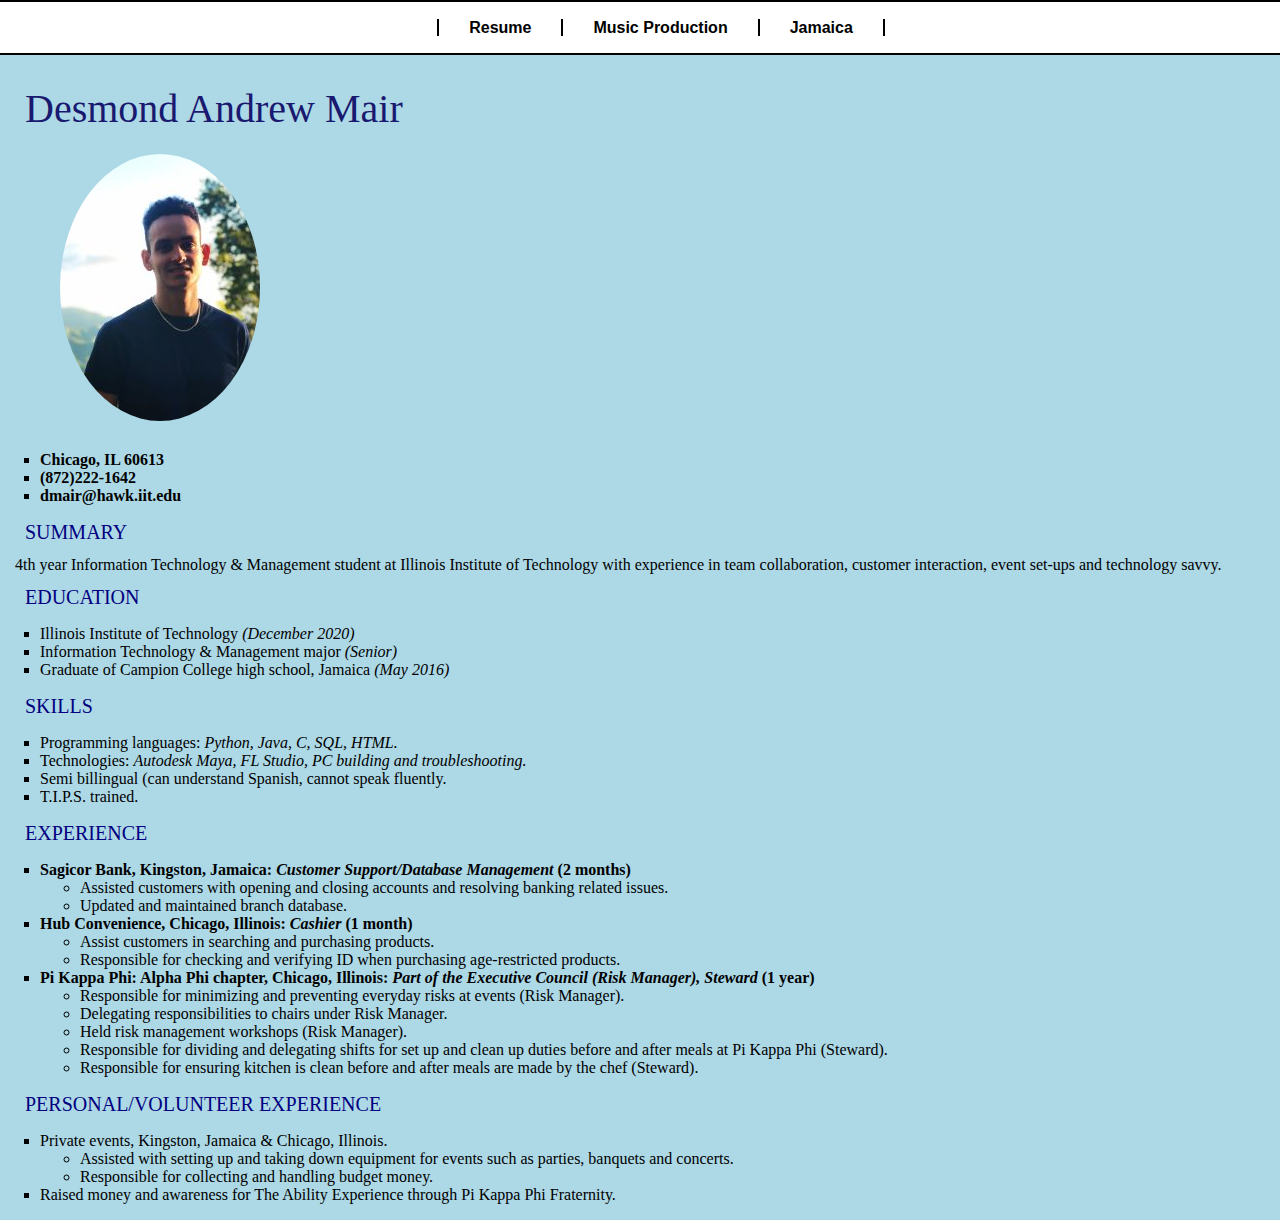
<file: index.html>
<!DOCTYPE html>
<html lang="en">
  <head>
    <meta charset="UTF-8">
    <title>Desmond Mair's Resume</title>
    <link rel="stylesheet" type="text/css" href="css/reset.css">
    <link rel="stylesheet" type="text/css" href="css/stylesheet.css">
    <style>
      p {
      font-size: 16px;
      font-family: "Times New Roman", Times, serif;
      margin-left: 15px;
      margin-right: 15px;
      margin-top: 12px;
      margin-bottom: 10px;
      }
      img {
      margin-left: 60px;
      margin-right: 15px;
      margin-top: 12px;
      margin-bottom: 10px;
      }
    </style>
  </head>
  <body>
    <ul id="nav">
      <li><a href="index.html">Resume</a></li>
      <li><a href="musicproduction.html">Music Production</a></li>
      <li><a href="jamaica.html">Jamaica</a></li>
    </ul>
    <h1>Desmond Andrew Mair</h1>
    <img src="media/desmondmair.jpg" style="border-radius:50%;" alt="Desmond Mair">
    <ul class="a">
      <li><strong>Chicago, IL 60613</strong></li>
      <li><strong>(872)222-1642</strong></li>
      <li><strong>dmair@hawk.iit.edu</strong></li>
    </ul>
    <h3>SUMMARY</h3>
    <p> 4th year Information Technology & Management student at Illinois Institute of Technology with experience in team collaboration, customer interaction, event set-ups and technology savvy.</p>
    <h3>EDUCATION</h3>
    <ul class="a">
      <li>Illinois Institute of Technology <em>(December 2020)</em></li>
      <li>Information Technology & Management major <em>(Senior)</em></li>
      <li>Graduate of Campion College high school, Jamaica <em>(May 2016)</em></li>
    </ul>
    <h3>SKILLS</h3>
    <ul class="a">
      <li>Programming languages: <em>Python, Java, C, SQL, HTML.</em></li>
      <li>Technologies: <em>Autodesk Maya, FL Studio, PC building and troubleshooting.</em></li>
      <li>Semi billingual (can understand Spanish, cannot speak fluently.</li>
      <li>T.I.P.S. trained.</li>
    </ul>
    <h3>EXPERIENCE</h3>
    <ul class="a">
      <li>
        <strong>Sagicor Bank, Kingston, Jamaica: <em>Customer Support/Database Management</em> (2 months)</strong>
        <ul class="b">
          <li>Assisted customers with opening and closing accounts and resolving banking related issues.</li>
          <li>Updated and maintained branch database.</li>
        </ul>
      </li>
      <li>
        <strong>Hub Convenience, Chicago, Illinois: <em>Cashier</em> (1 month)</strong>
        <ul class="b">
          <li>Assist customers in searching and purchasing products.</li>
          <li>Responsible for checking and verifying ID when purchasing age-restricted products.</li>
        </ul>
      </li>
      <li>
        <strong>Pi Kappa Phi: Alpha Phi chapter, Chicago, Illinois: <em>Part of the Executive Council (Risk Manager), Steward</em> (1 year)</strong>
        <ul class="b">
          <li>Responsible for minimizing and preventing everyday risks at events (Risk Manager).</li>
          <li>Delegating responsibilities to chairs under Risk Manager.</li>
          <li>Held risk management workshops (Risk Manager).</li>
          <li>Responsible for dividing and delegating shifts for set up and clean up duties before and after meals at Pi Kappa Phi (Steward).</li>
          <li>Responsible for ensuring kitchen is clean before and after meals are made by the chef (Steward).</li>
        </ul>
      </li>
    </ul>
    <h3>PERSONAL/VOLUNTEER EXPERIENCE</h3>
    <ul class="a">
      <li>
        Private events, Kingston, Jamaica & Chicago, Illinois.
        <ul class="b">
          <li>Assisted with setting up and taking down equipment for events such as parties, banquets and concerts.</li>
          <li>Responsible for collecting and handling budget money.</li>
        </ul>
      </li>
      <li>Raised money and awareness for The Ability Experience through Pi Kappa Phi Fraternity.</li>
    </ul>
  </body>
</html>
</file>
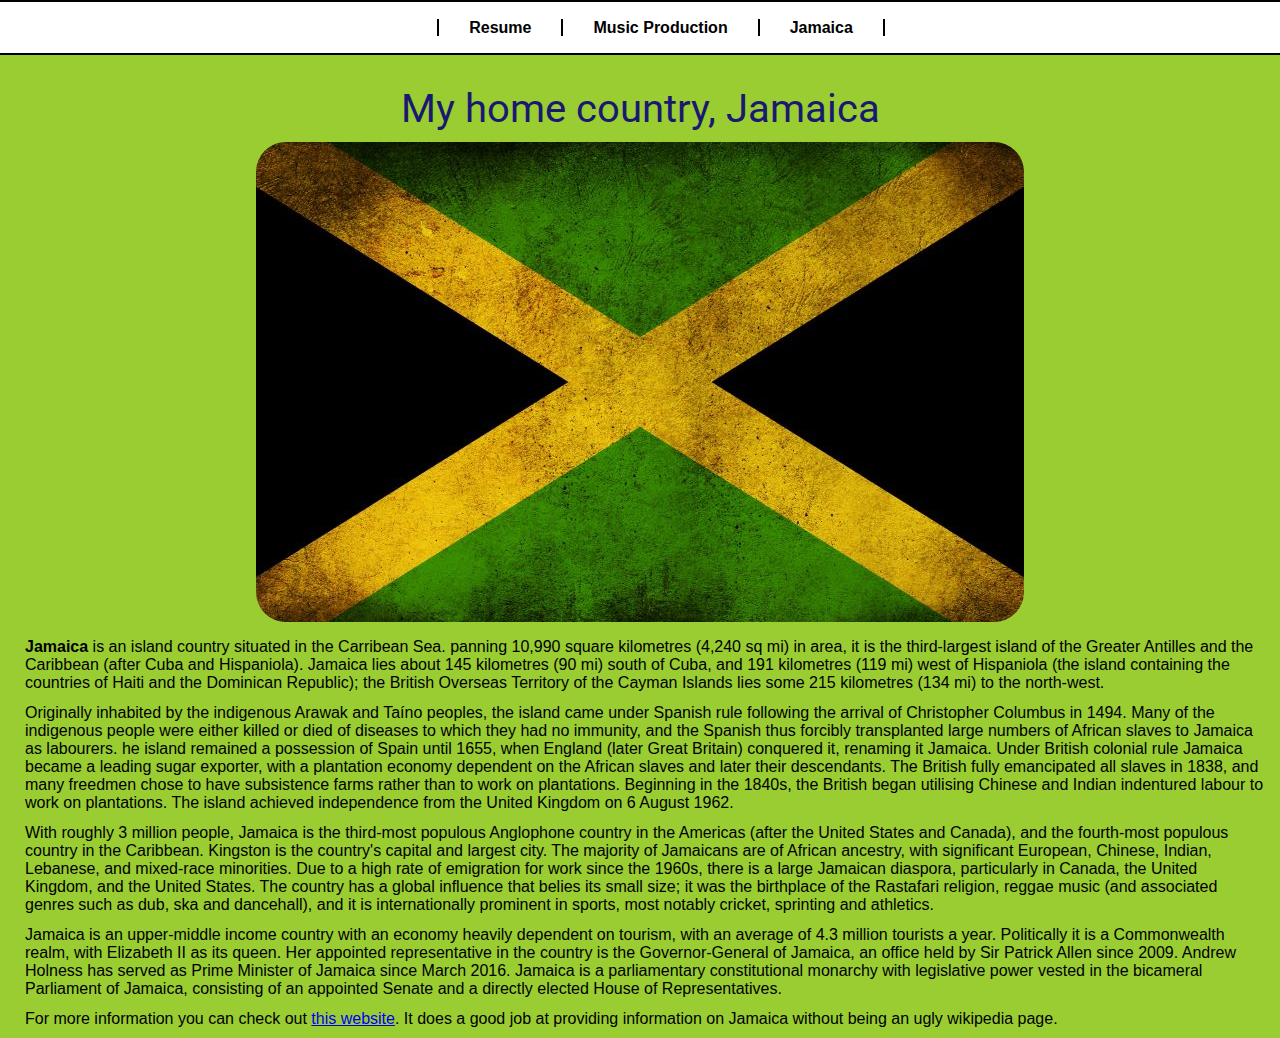
<file: jamaica.html>
<!DOCTYPE html>
<html lang="en">
  <head>
    <meta charset="UTF-8">
    <title>Land of Wood and Water</title>
    <link rel="stylesheet" type="text/css" href="css/reset.css">
    <link rel="stylesheet" type="text/css" href="css/stylesheet.css">
    <link href="https://fonts.googleapis.com/css?family=Roboto&display=swap" rel="stylesheet">
    <style>
      body {
      background-color: yellowgreen;
      }
      .img-container {
      text-align: center;
      }
      h1 {
      color: midnightblue;
      font-size: 40px;
      font-family: 'Roboto', sans-serif;
      margin-left: 15px;
      margin-right: 15px;
      margin-top: 12px;
      margin-bottom: 10px;
      }
    </style>
  </head>
  <body>
    <ul id="nav">
      <li><a href="index.html">Resume</a></li>
      <li><a href="musicproduction.html">Music Production</a></li>
      <li><a href="jamaica.html">Jamaica</a></li>
    </ul>
    <h1 class="img-container">My home country, Jamaica</h1>
    <div class="img-container">
      <img src="media/jamaicaflagbackground.jpg" alt="Flag of Jamaica" style="border-radius:30px">
    </div>
    <p><strong>Jamaica</strong> is an island country situated in the Carribean Sea. panning 10,990 square kilometres (4,240 sq mi) in area, it is the third-largest island of the Greater Antilles and the Caribbean (after Cuba and Hispaniola). Jamaica lies about 145 kilometres (90 mi) south of Cuba, and 191 kilometres (119 mi) west of Hispaniola (the island containing the countries of Haiti and the Dominican Republic); the British Overseas Territory of the Cayman Islands lies some 215 kilometres (134 mi) to the north-west.</p>
    <p>Originally inhabited by the indigenous Arawak and Taíno peoples, the island came under Spanish rule following the arrival of Christopher Columbus in 1494. Many of the indigenous people were either killed or died of diseases to which they had no immunity, and the Spanish thus forcibly transplanted large numbers of African slaves to Jamaica as labourers. he island remained a possession of Spain until 1655, when England (later Great Britain) conquered it, renaming it Jamaica. Under British colonial rule Jamaica became a leading sugar exporter, with a plantation economy dependent on the African slaves and later their descendants. The British fully emancipated all slaves in 1838, and many freedmen chose to have subsistence farms rather than to work on plantations. Beginning in the 1840s, the British began utilising Chinese and Indian indentured labour to work on plantations. The island achieved independence from the United Kingdom on 6 August 1962.</p>
    <p>With roughly 3 million people, Jamaica is the third-most populous Anglophone country in the Americas (after the United States and Canada), and the fourth-most populous country in the Caribbean. Kingston is the country's capital and largest city. The majority of Jamaicans are of African ancestry, with significant European, Chinese, Indian, Lebanese, and mixed-race minorities. Due to a high rate of emigration for work since the 1960s, there is a large Jamaican diaspora, particularly in Canada, the United Kingdom, and the United States. The country has a global influence that belies its small size; it was the birthplace of the Rastafari religion, reggae music (and associated genres such as dub, ska and dancehall), and it is internationally prominent in sports, most notably cricket, sprinting and athletics.</p>
    <p>Jamaica is an upper-middle income country with an economy heavily dependent on tourism, with an average of 4.3 million tourists a year. Politically it is a Commonwealth realm, with Elizabeth II as its queen. Her appointed representative in the country is the Governor-General of Jamaica, an office held by Sir Patrick Allen since 2009. Andrew Holness has served as Prime Minister of Jamaica since March 2016. Jamaica is a parliamentary constitutional monarchy with legislative power vested in the bicameral Parliament of Jamaica, consisting of an appointed Senate and a directly elected House of Representatives.</p>
    <p>For more information you can check out <a href="https://www.britannica.com/place/Jamaica">this website</a>. It does a good job at providing information on Jamaica without being an ugly wikipedia page.</p>
  </body>
</html>
</file>
<file: css/stylesheet.css>
body {
  background-color: lightblue;
}

h1 {
  color: midnightblue;
  font-size: 40px;
  font-family: "Times New Roman", Times, serif;
  margin-left: 25px;
  margin-right: 15px;
  margin-top: 12px;
  margin-bottom: 10px;
}

h2 {
  color: navy;
  font-size: 30px;
  font-family: "Times New Roman", Times, serif;
  margin-left: 25px;
  margin-right: 15px;
  margin-top: 12px;
  margin-bottom: 10px;
}

h3 {
  color: navy;
  font-size: 20px;
  font-family: "Times New Roman", Times, serif;
  margin-left: 25px;
  margin-right: 15px;
  margin-top: 12px;
  margin-bottom: 10px;
}

p {
  color: black;
  font-size: 16px;
  font-family: Arial, Helvetica, sans-serif;
  margin-left: 25px;
  margin-right: 15px;
  margin-top: 12px;
  margin-bottom: 10px;
}

a {
  font-size: 16px;
  font-family: Arial, Helvetica, sans-serif;
}

ul.a {
  list-style-type: square;
}

ul.b {
  list-style-type: circle;
}

#main {
  float: left;
  width: 90%;
  margin: 0 5%;
}

#nav {
  text-align: center;
  height: 3.2em;
  line-height: 3.2em;
  background: #FFFFFF;
  border-top: 2px solid;
  border-bottom: 2px solid;
  margin: 0 0 30px;
}

#nav li {
  display: inline;
}

#nav a {
  color: #000;
  text-decoration: none;
  margin: 0 -4px 0 -2px;
  padding: 0 30px;
  font-weight: bold;
  border-left: 2px solid #000;
  border-right: 2px solid #000;
}

#nav a:hover,
#nav a:focus {
  color: #808080
}
</file>
